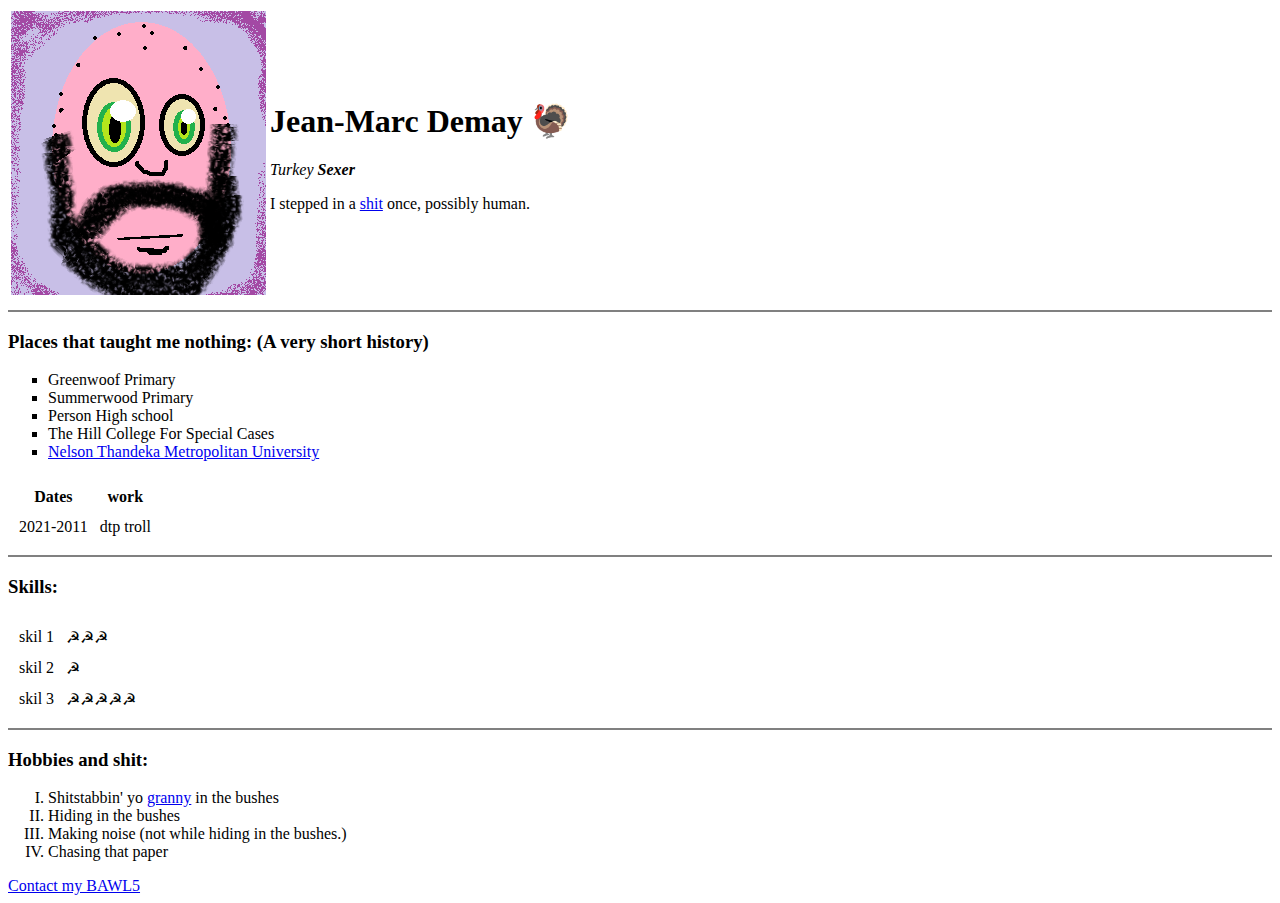
<file: Index.html>
<!DOCTYPE html>
<html lang="en" dir="ltr">

<head>
  <meta charset="utf-8">
  <title>&#127814; Jean-Marc's Personal Site</title>
</head>

<body>
  <table cell spacing="20">
    <tr>
      <td><img src="images/jmd.png" alt="jean-marc profile picture"></td>
      <td>
        <h1>Jean-Marc Demay &#129411;</h1>
        <p><em>Turkey <strong>Sexer</strong></em></p>
        <p>I stepped in a <a href="https://www.google.com/search?q=shit&oq=shit&aqs=chrome..69i57j46i10j46i512j0i512l2j46i10i199i465i512j46i10i512j0i512j0i10j0i271.744j0j4&sourceid=chrome&ie=UTF-8">shit</a> once, possibly human.</p>
      </td>
    </tr>
  </table>
  <hr noshade size="2">
  <h3>Places that taught me nothing: (A very short history)</h3>
  <ul type="square">
    <li>Greenwoof Primary</li>
    <li>Summerwood Primary</li>
    <li>Person High school</li>
    <li>The Hill College For Special Cases</li>
    <li><a href="https://www.mandela.ac.za/">Nelson Thandeka Metropolitan University</a></li>
  </ul>
  <table cellspacing="10">
    <thead>
      <th>
        Dates
      </th>
      <th>
        work
      </th>
    </thead>
    <tbody>
      <td>2021-2011</td>
      <td>dtp troll</td>
    </tbody>
  </table>
  <hr noshade size="2">

  <h3>Skills:</h3>
  <table cellspacing="10">
    <tr>
      <td>skil 1</td>
      <td>&#9773;&#9773;&#9773;</td>
    </tr>
    <tr>
      <td>skil 2</td>
      <td>&#9773;</td>
    </tr>
    <tr>
      <td>skil 3</td>
      <td>&#9773;&#9773;&#9773;&#9773;&#9773;</td>
    </tr>
  </table>
  <hr noshade size="2">

  <h3>Hobbies and shit:</h3>
  <ol type="I">
    <li>Shitstabbin' yo <a href="https://www.theknittingcircle.com/">granny</a> in the bushes</li>
    <li>Hiding in the bushes</li>
    <li>Making noise (not while hiding in the bushes.)</li>
    <li>Chasing that paper</li>
  </ol>
  <a href="contactme.html">Contact my BAWL5</a>
</body>

</html>
</file>
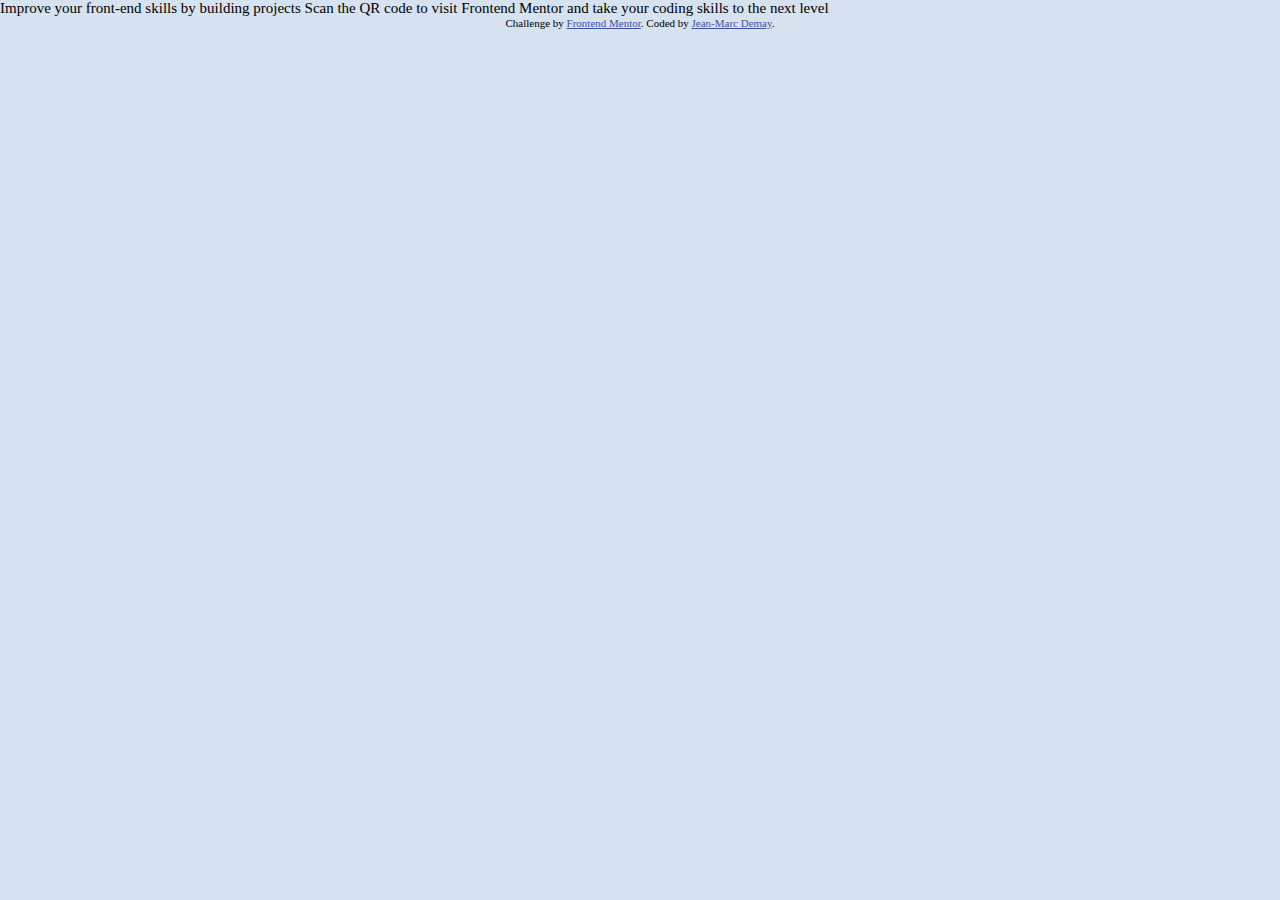
<file: qr-code-component-main/index.html>
<!DOCTYPE html>
<html lang="en">
  <head>
    <meta charset="UTF-8" />
    <meta name="viewport" content="width=device-width, initial-scale=1.0" />
    <!-- displays site properly based on user's device -->

    <link
      rel="icon"
      type="image/png"
      sizes="32x32"
      href="./images/favicon-32x32.png"
    />
    <link rel="stylesheet" href="style.css" />
    <title>Frontend Mentor | QR code component</title>
  </head>
  <body>
    Improve your front-end skills by building projects Scan the QR code to visit
    Frontend Mentor and take your coding skills to the next level

    <div class="attribution">
      Challenge by
      <a href="https://www.frontendmentor.io?ref=challenge" target="_blank"
        >Frontend Mentor</a
      >. Coded by
      <a href="mailto:1nuitpour7jour@gmail.com" target="_blank"
        >Jean-Marc Demay</a
      >.
    </div>
  </body>
</html>
</file>
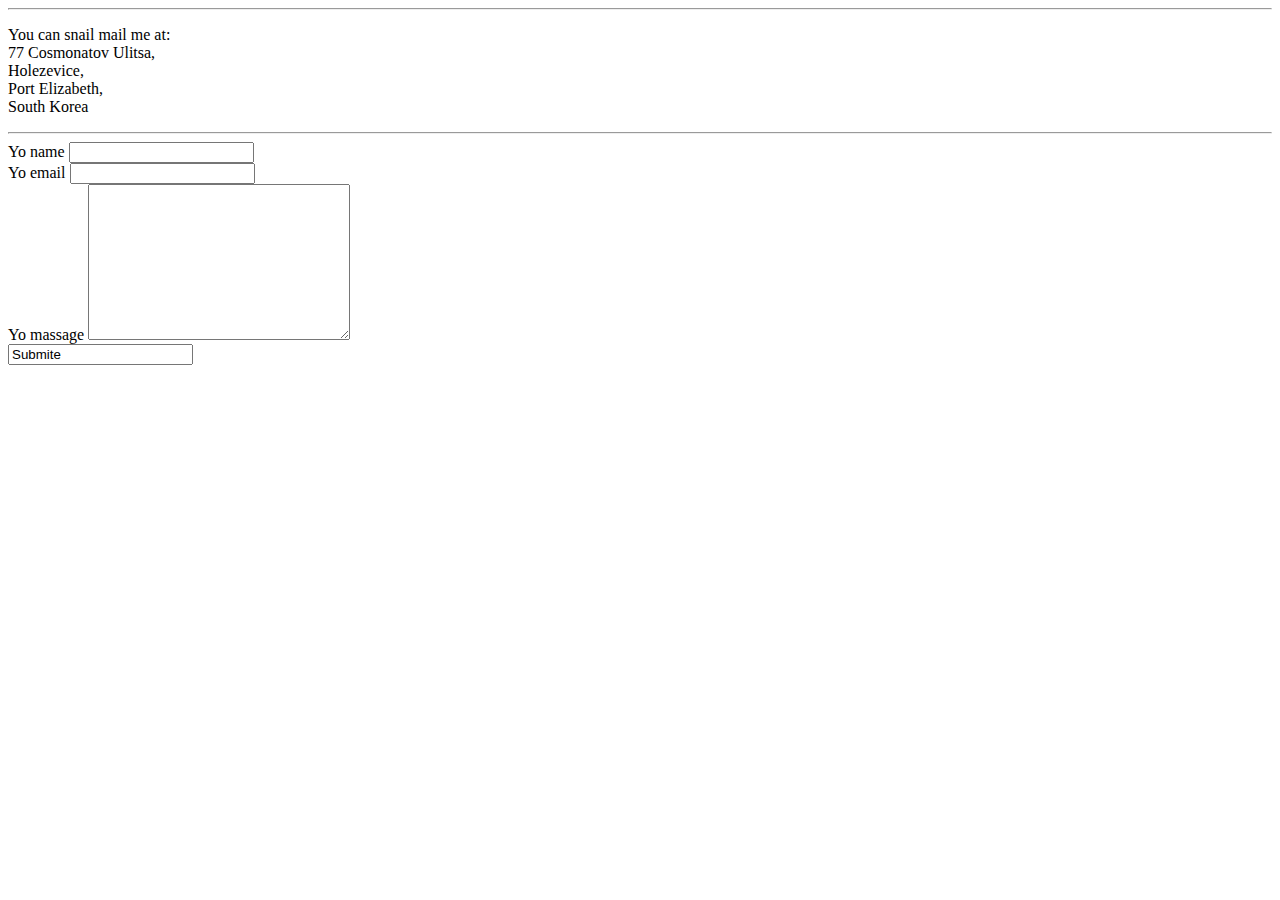
<file: contactme.html>
<!DOCTYPE html>
<html lang="en" dir="ltr">
  <head>
    <meta charset="utf-8">
    <title>Contact my BAWL5</title>
  </head>
  <body>
    <hr>
    <p>You can snail mail me at: <br> 77 Cosmonatov Ulitsa, <br>Holezevice, <br>Port Elizabeth, <br>South Korea</p>
    <hr>
    <form class="default" action="index.html" method="post">
      <label>Yo name</label>
      <input type="text" name="yourname" value="">
      <br>
      <label>Yo email</label>
      <input type="email" name="youremail" value="">
      <br>
      <label>Yo massage</label>
<textarea name="yormessage" rows="10" cols="30"></textarea>
<br>
<input type="text" name="submite" value="Submite">
    </form>

  </body>
</html>
</file>
<file: qr-code-component-main/style.css>
/* 
- Mobile: 375px
- Desktop: 1440px

## Colors

- White: hsl(0, 0%, 100%)
- Light gray: hsl(212, 45%, 89%)
- Grayish blue: hsl(220, 15%, 55%)
- Dark blue: hsl(218, 44%, 22%) */
* {
  box-sizing: border-box;
  margin: 0;
  padding: 0;
}

Img,
svg {
  display: block;
  max-width: 100%;
}
body {
  font-size: 15px;
  background-color: hsl(212, 45%, 89%);
}
.attribution {
  font-size: 11px;
  text-align: center;
}
.attribution a {
  color: hsl(228, 45%, 44%);
}
</file>
